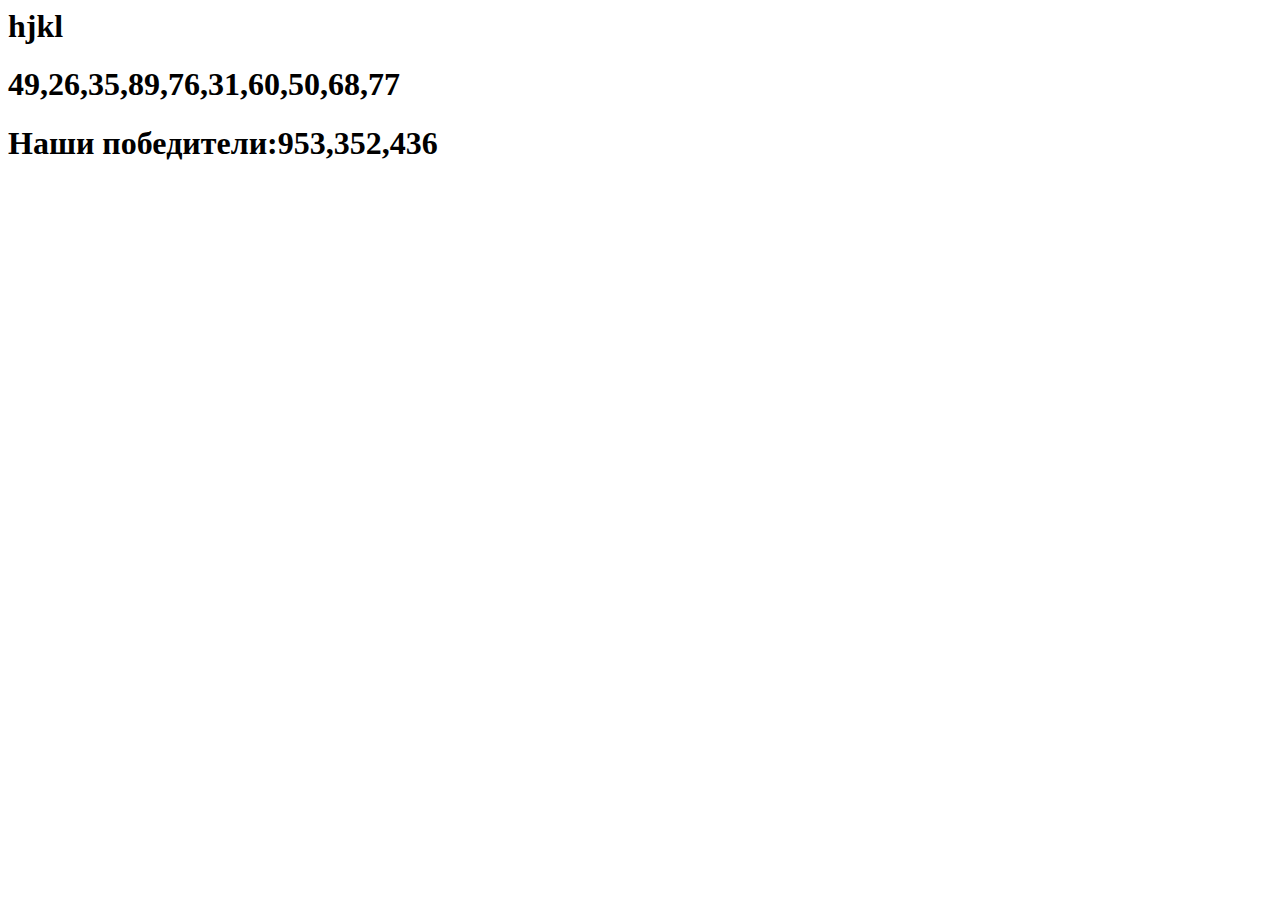
<file: index.html>
<html lang="en">

<head>
    <meta charset="UTF-8">
    <meta http-equiv="X-UA-Compatible" content="IE=edge">
    <meta name="viewport" content="width=device-width, initial-scale=1.0">
    <title>Document</title>
</head>

<body>
    <h1>hjkl</h1>

</body>
<script>

    let arr = [];
    for (let i = 0; i < 10; i++) {
        let num = Math.floor(Math.random() * 101);
        arr[i] = num;
    }
    document.write("<h1>" + arr + "</h1>")

    console.log(arr);

    // let numbers = [10, 20, 30];
    // numbers.unshift(5, 0);
    // console.log(numbers); // [5, 0, 10, 20, 30]

    // let firstElement = numbers.shift();
    // console.log(numbers); // [0, 10, 20, 30]
    // console.log(firstElement); // 5

    // numbers.splice(2, 2);
    // console.log(numbers); // [0, 10]

    let names = ["Jane", "John", "Jim"];
    names.sort()
    names.reverse()
    names.sort()

    let digits = [10, 20, 30, 40, 50];
    //10 20 30
    for (let i = 0; i < digits.length; i++) {
        console.log(digits[i]);
    }

    // let numbers = [10, 20, 30, 40, 50];

    // numbers.forEach(function (num) {
    //     console.log(num);
    // });
    // numbers.forEach(element => console.log(element));

    // for (let num of numbers) {
    //     console.log(num);
    // }

    // Рандомное кол-во клиентов - done
    // В арай - done
    // выбрать рандомно 3-х клиентов

    function getWinners() {
        let clients = [];
        let qunt = Math.floor(Math.random() * 1000 - 10 + 1) + 10;
        for (let i = 0; i < qunt; i++) {
            let t = Math.floor(Math.random() * 1001);
            clients.push(t);
        }
        let winners = [];
        for (let i = 0; i < 3; i++) {
            let index = Math.floor(Math.random() * clients.length);
            winners.push(clients[index]);
        }
        document.write("<h1>Наши победители:" + winners + "</h1>")
    }

    getWinners();

    let data = new Date();
    let hours = data.getHours();

    alert(hours);

    function sayHello(){
        //0 - 4 ночь
        // 4 - 12 утро
        // 12 - 16 день
        // 16 - 24 вечер 
    }


</script>

</html>
</file>
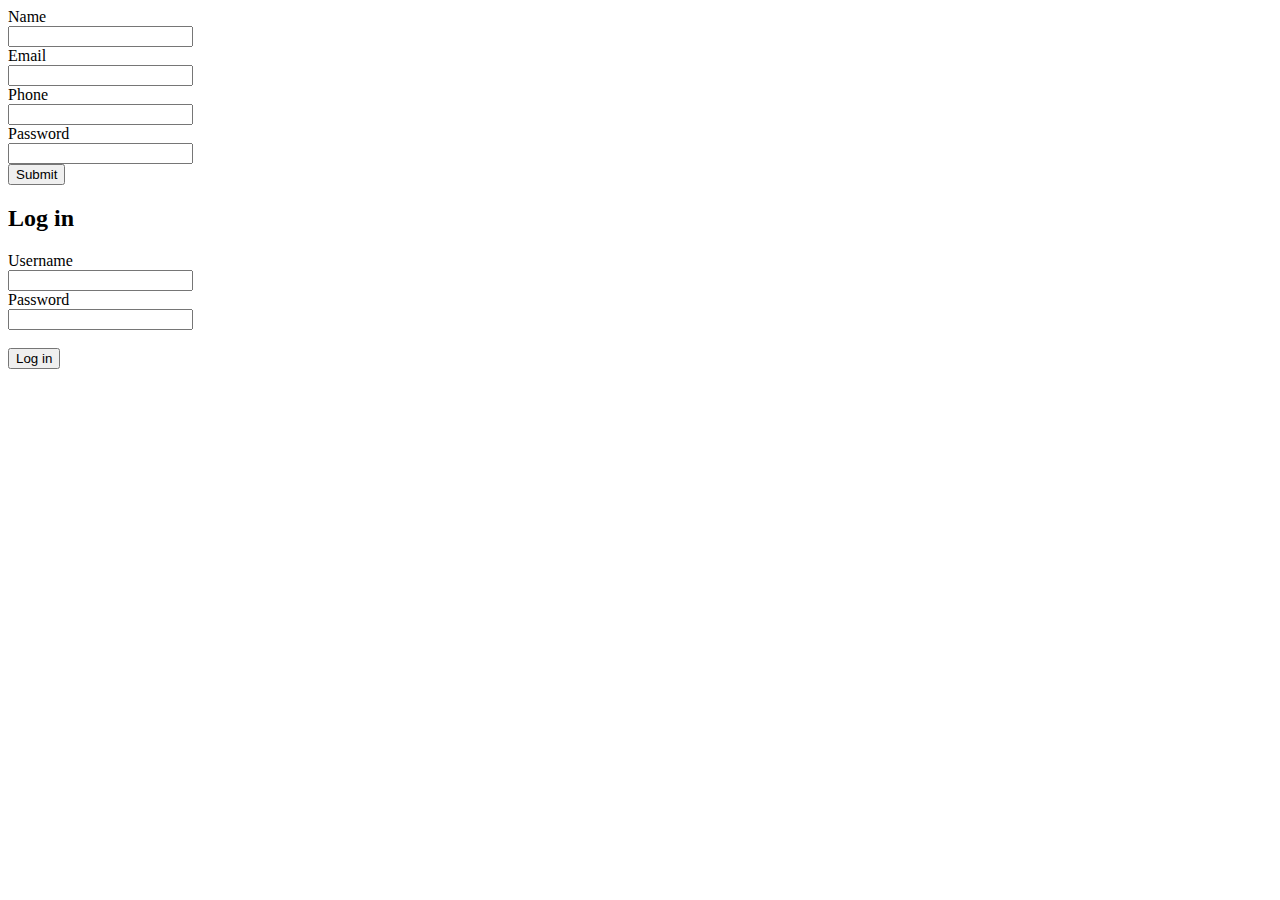
<file: auth/index.html>
<!DOCTYPE html>
<html lang="en">
<head>
    <meta charset="UTF-8">
    <meta http-equiv="X-UA-Compatible" content="IE=edge">
    <meta name="viewport" content="width=device-width, initial-scale=1.0">
    <title>Document</title>
</head>
<body>
    <form id="register">
        <label for="">Name</label><br>
        <input type="text" id="name"><br>

        <label for="">Email</label><br>
        <input type="email" id="email"><br>

        <label for="">Phone</label><br>
        <input type="tel" id="tel"><br>

        <label for="">Password</label><br>
        <input type="password" id="pass"><br>

        <input type="submit" value="Submit">
    </form>

    <h2>Log in</h2>

    <form id="login">
        <label for="">Username</label><br>
        <input type="text" id="loginName"><br>

        <label for="">Password</label><br>
        <input type="text" id="loginPass"><br><br>
        <input type="submit" value="Log in">
    </form>


    <script>

        const login = document.getElementById('login');
        login.addEventListener('submit', event => {
            event.preventDefault();
            const userName = document.getElementById('loginName').value;
            const userPass = document.getElementById('loginPass').value;

            fetch('https://dummyjson.com/auth/login', {
                method: 'POST',
                headers: { 'Content-Type': 'application/json' },
                body: JSON.stringify({
                    username: userName,
                    password: userPass
                })
            })
            .then(res => {
                if(res.ok){
                    return res.json()
                }else{
                    throw Error("Error!")
                }
            })
            .then(data => {
                localStorage.setItem('access_token', data.token);
                console.log(localStorage.getItem('access_token'));
            })
            .catch(e => alert(e))


        })

        const register = document.getElementById('register');
        register.addEventListener('submit', (event) => {
            event.preventDefault();
            const name = document.getElementById('name').value;
            const email = document.getElementById('email').value;
            const tel = document.getElementById('tel').value;
            const pass = document.getElementById('pass').value;

            const userData = {
                firstname: name,
                email: email,
                phone: tel,
                password: pass
            }
            const userJson = JSON.stringify(userData);
            console.log(userJson);

            fetch('https://dummyjson.com/users/add', {
            method: 'POST',
            headers: { 'Content-Type': 'application/json' },
            body: userJson})
            .then(res => res.json())
            .then(data => {
                alert('registration passed');
                console.log(data);
            });
        })


    </script>
</body>
</html>
</file>
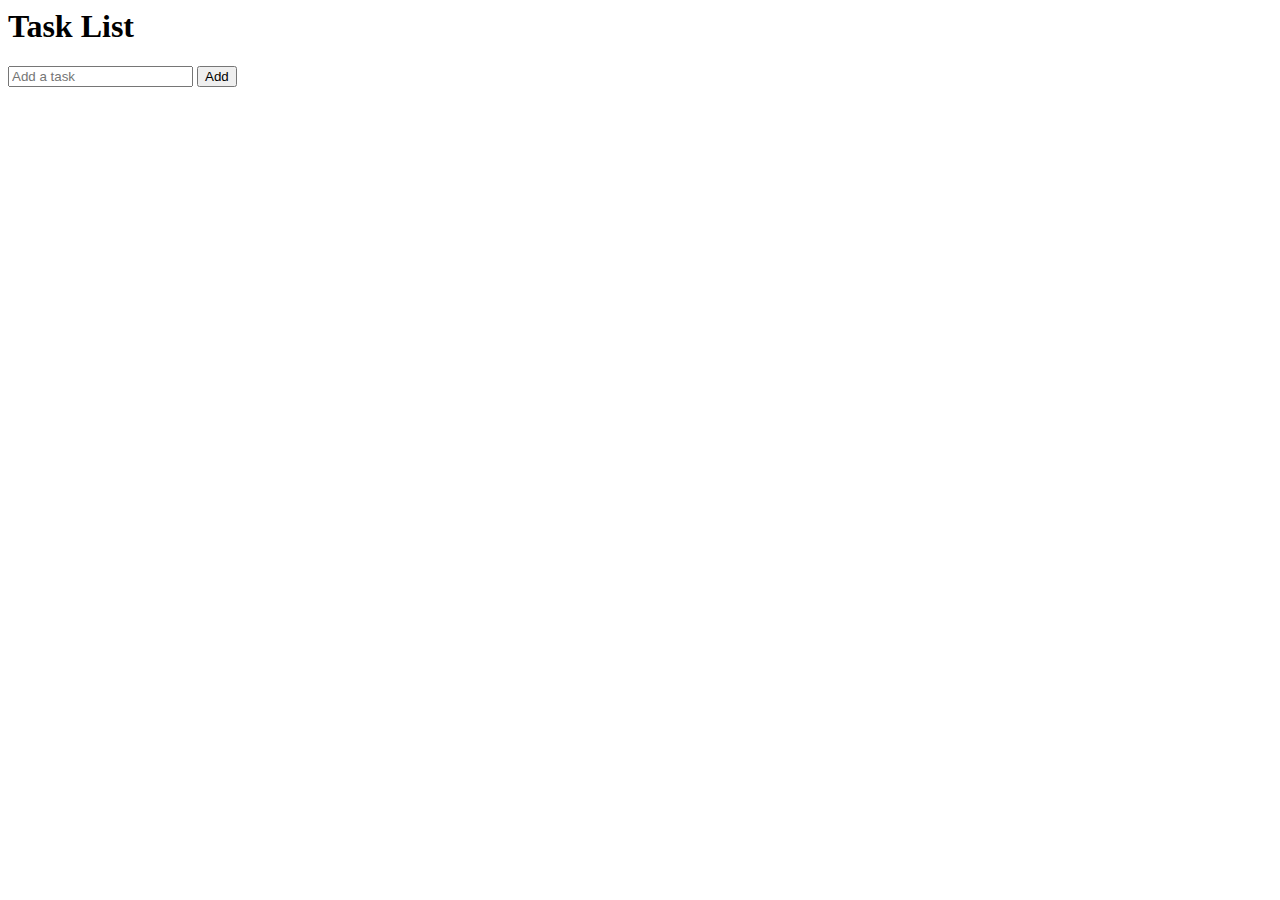
<file: obj/index.html>
<html lang="en">
<head>
    <meta charset="UTF-8">
    <meta http-equiv="X-UA-Compatible" content="IE=edge">
    <meta name="viewport" content="width=device-width, initial-scale=1.0">
    <style>
        .cross{
            text-decoration: line-through;
            color: lightgray;
        }
    </style>
    <title>Document</title>
</head>
<body>
    <h1>Task List</h1>
    <form>
        <input type="text" id="new-task" placeholder="Add a task">
        <button type="button" id="add-task">Add</button>
    </form>
    <ul id="task-list"></ul>
    <script src="script.js"></script>
</body>
</html>
</file>
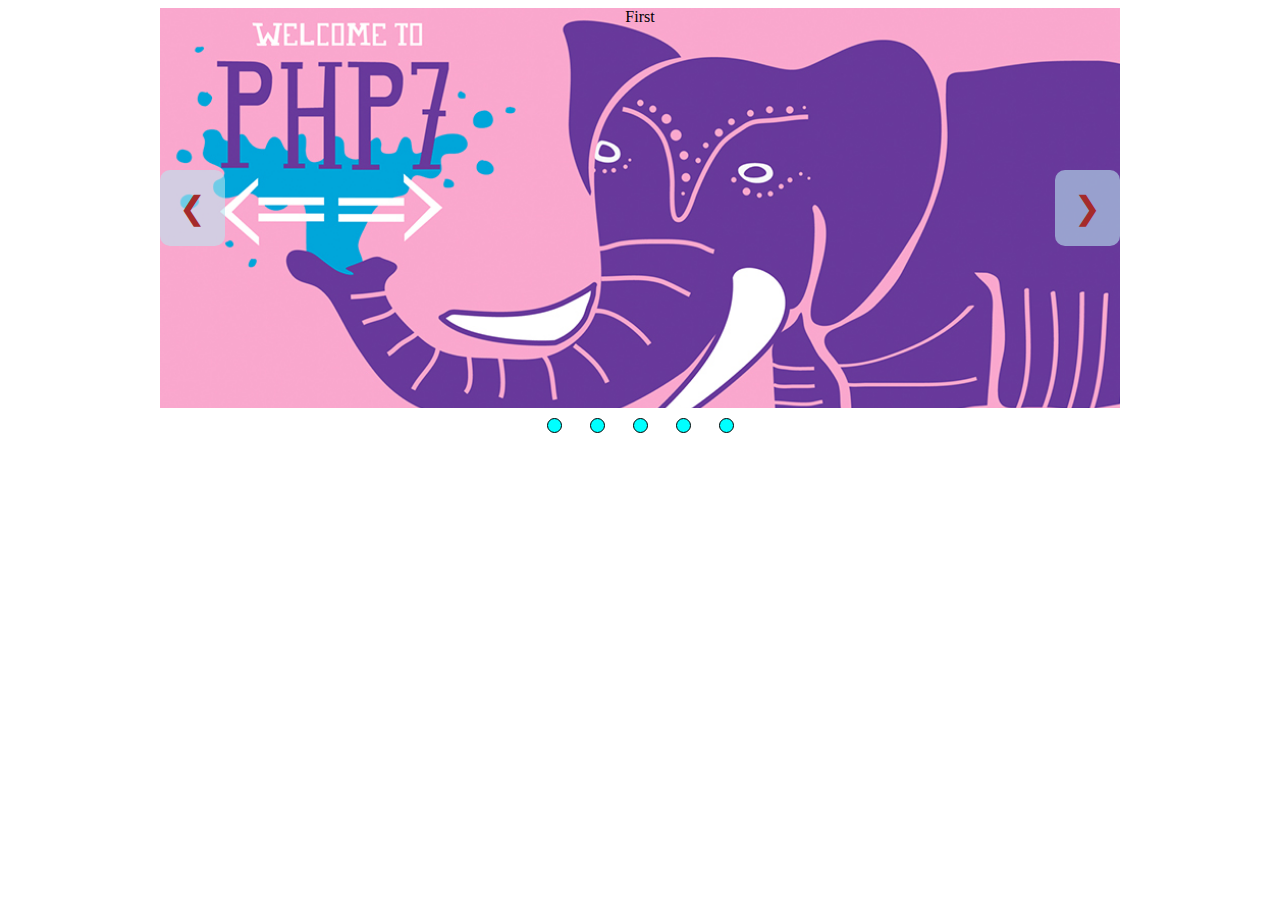
<file: slide-show/index.html>
<!DOCTYPE html>
<html lang="en">
<head>
    <meta charset="UTF-8">
    <meta http-equiv="X-UA-Compatible" content="IE=edge">
    <meta name="viewport" content="width=device-width, initial-scale=1.0">
    <link rel="stylesheet" href="styles.css">
    <title>Document</title>
</head>
<body>
    <!-- картинки
    стрелки
    небольшой text
    переключатель -->
    
    <section class="header">
        <main class="slide-show">
            <div class="slide" style="background-image: url(img/slide/1.jpg);">
                <a class="left" onclick="switchSlides(-1)">&#10094;</a>
                <div class="slide-text">First</div>
                <a class="right" onclick="switchSlides(1)">&#10095;</a>
            </div>

            <div class="slide" style="background-image: url(img/slide/2.jpg);">
                <a class="left" onclick="switchSlides(-1)">&#10094;</a>
                <div class="slide-text">Second</div>
                <a class="right" onclick="switchSlides(1)">&#10095;</a>
            </div>

            <div class="slide" style="background-image: url(img/slide/3.jpg);">
                <a class="left" onclick="switchSlides(-1)">&#10094;</a>
                <div class="slide-text">Third</div>
                <a class="right" onclick="switchSlides(1)">&#10095;</a>
            </div>

            <div class="slide" style="background-image: url(img/slide/4.jpg);">
                <a class="left" onclick="switchSlides(-1)">&#10094;</a>
                <div class="slide-text">Fourth</div>
                <a class="right" onclick="switchSlides(1)">&#10095;</a>
            </div>

            <div class="slide" style="background-image: url(img/slide/5.jpg);">
                <a class="left" onclick="switchSlides(-1)">&#10094;</a>
                <div class="slide-text">Five</div>
                <a class="right" onclick="switchSlides(1)">&#10095;</a>
            </div>

            <div class="slide-switch">
                <span class="dot" onclick="showSlides(0)"></span>
                <span class="dot" onclick="showSlides(1)"></span>
                <span class="dot" onclick="showSlides(2)"></span>
                <span class="dot" onclick="showSlides(3)"></span>
                <span class="dot" onclick="showSlides(4)"></span>
            </div>
        </main>
    </section>

<script src="script.js"></script>
</body>
</html>
</file>
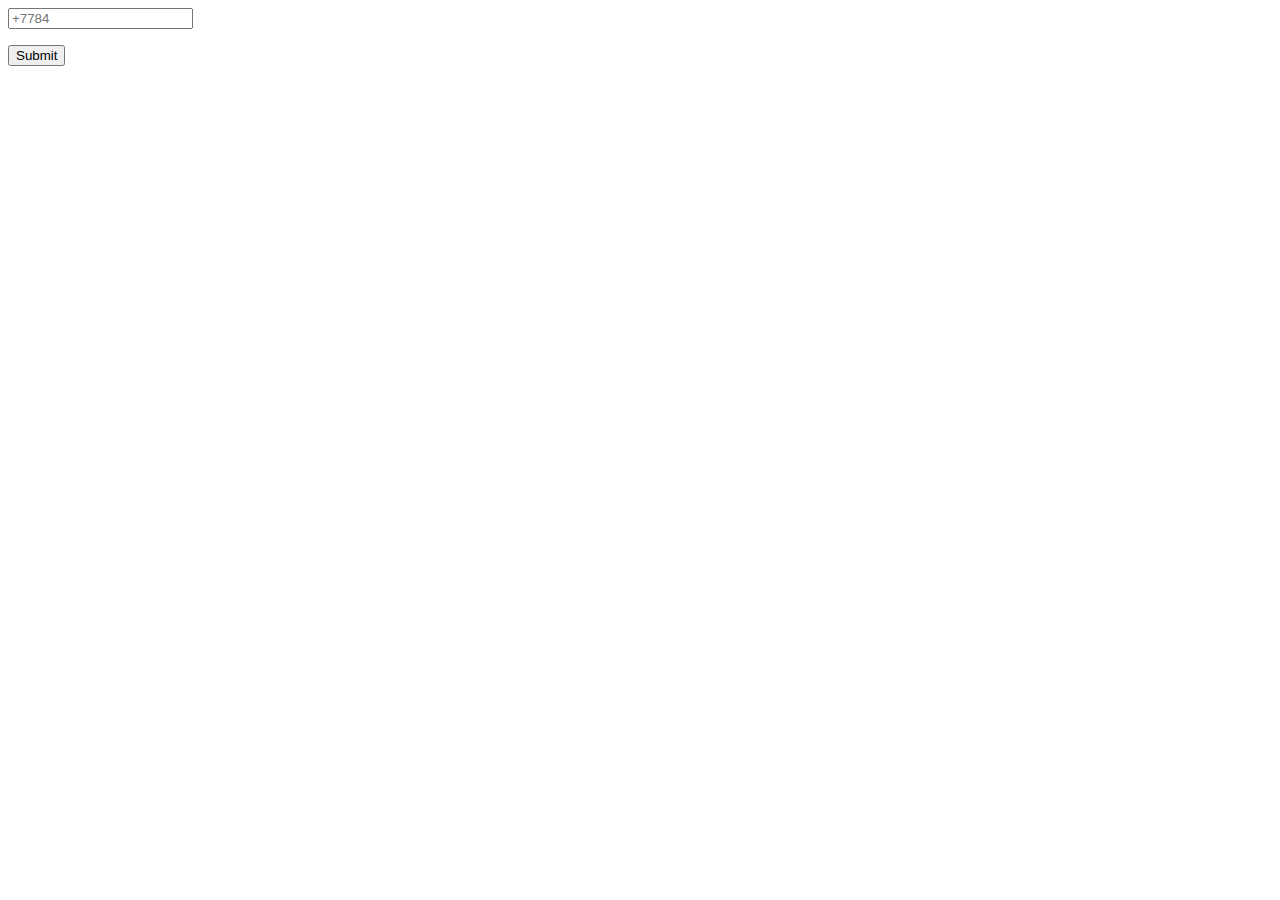
<file: string.html>
<html lang="en">
<head>
    <meta charset="UTF-8">
    <meta http-equiv="X-UA-Compatible" content="IE=edge">
    <meta name="viewport" content="width=device-width, initial-scale=1.0">
    <title>Document</title>
</head>
<body>
    <form action="">
        <input type="text" id="phone" placeholder="+7784">
    </form>
    <button onclick="checkNumber()">Submit</button>
</body>
<script>
    // let w = "    hello, World   ".trim();
    // let l = w.indexOf("l", 7);
    // let sbrst = w.slice(-5);
    // let templ = /[a-z]A-Z/

    // let stars =  w.replace("World", "***");

    // document.write();
    


    // let myString = 'ht, htj, Hello, world!';
    // let chars = myString.split(', ', [2]);
    // console.log(chars); // Output: ["H", "e", "l", "l", "o", ",", " ", "w", "o", "r", "l", "d", "!"]

    // let myString = 'The quick brown qgfgh fox jumps over the lazy dog.';
    // let pattern = /q\w+/g;
    // let matched = myString.match(pattern);
    // document.write(matched)

    // let mail = 'johndoe@gmail.com';
    // let [name, domain] = mail.split("@");
    // console.log(name);
    // console.log(domain);
    // let message = `<h1>${name.toUpperCase()}</h1>`
    // document.write(message);

    // let url = "https://twitter.com/johndoe";
    // let platform = url.split('/')[2];
    // // document.write(platform);
    // let pattern = /(?<=\/)\w+$/;
    // let username = url.match(pattern)[0];
    // let formattedName = `${username.charAt(0).toUpperCase()}${username.slice(1)}`;
    // console.log(formattedName);

    // let datePattern = /^\d{2}-\d{2}-\d{4}$/; 
    // let testDate = "2023-04-12";
    // let correct = "17-03-2023";
    // if(!datePattern.test(testDate)){
    //     console.log(`Incorrect input ${testDate}`);
    // }
    // if (datePattern.test(correct)) {
    //     console.log("Good! " + correct);
    // }
    function checkNumber(){
        let number = document.getElementById('phone');
        console.log(number.value);
    }

</script>
</html>
</file>
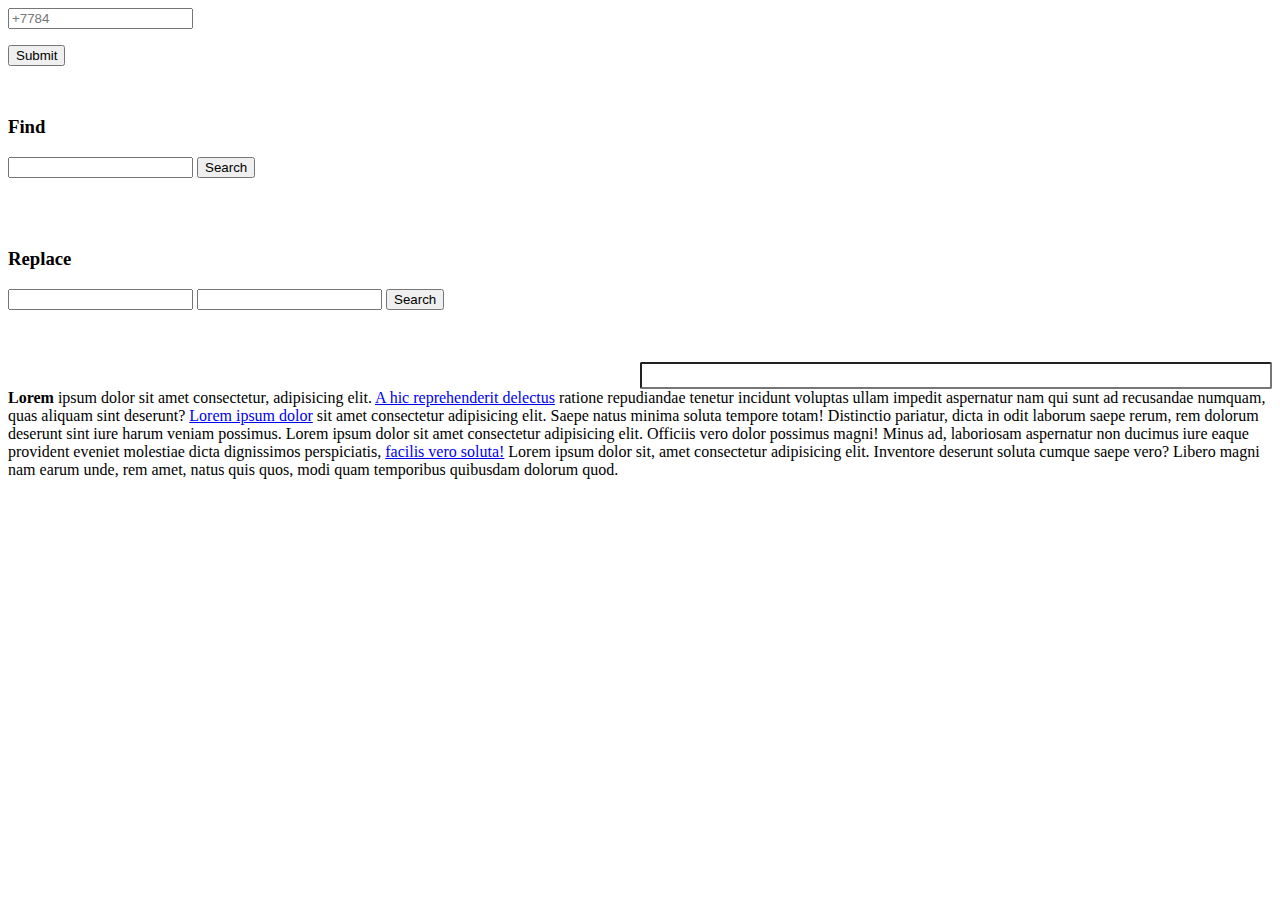
<file: strings/string.html>
<html lang="en">
<head>
    <meta charset="UTF-8">
    <meta http-equiv="X-UA-Compatible" content="IE=edge">
    <meta name="viewport" content="width=device-width, initial-scale=1.0">
    <link rel="stylesheet" href="style.css">
    <title>Document</title>
</head>
<body>
    <div class="phone-check">
        <form action="">
            <input type="text" id="phone" placeholder="+7784" >
        </form>
        <button>Submit</button>
    </div>
    
    <div class="container" style="margin-top: 50px;">
        <h3>Find</h3>
        <form action="">
            <input type="text" id="search">
            <button id="search-btn" type="button" onclick="searchWord(0)">Search</button>
        </form><br><br>
        <h3>Replace</h3>
        <!-- Новая форма с передачей аргумента -->
        <form action="">
            <input type="text" id="old">
            <input type="text" id="new">
            <button type="button" onclick="searchWord(1)">Search</button>
        </form>

        <br>
        <br>
        <!-- Создали блоки - контейнеры и инпут -->
        <div id="searchbar">
            <input type="text" id="searchInput">
            <div id="searchResult"></div>
        </div>

        <div class="text" id="txt">
            <b>Lorem</b> ipsum dolor sit amet consectetur, adipisicing elit.
            <a href="#">A hic reprehenderit delectus</a> ratione repudiandae tenetur incidunt voluptas ullam impedit 
            aspernatur nam qui 
            sunt ad recusandae numquam, 
            quas aliquam sint deserunt?
            <a href="#">Lorem ipsum dolor</a> sit amet consectetur adipisicing elit. Saepe natus minima soluta tempore totam! 
            Distinctio pariatur, dicta in odit laborum saepe rerum, rem dolorum deserunt sint iure harum veniam possimus.
            Lorem ipsum dolor sit amet consectetur adipisicing elit. Officiis vero dolor possimus magni! Minus ad, 
            laboriosam aspernatur non ducimus iure eaque provident eveniet molestiae dicta dignissimos perspiciatis,
             <a href="#">facilis vero soluta!</a> 
             Lorem ipsum dolor sit, amet consectetur adipisicing elit. Inventore deserunt soluta cumque saepe vero? 
             Libero magni nam earum unde, rem amet, natus quis quos, modi quam temporibus quibusdam dolorum quod.
        </div>
    </div>


</body>
<script>
    // let w = "    hello, World   ".trim();
    // let l = w.indexOf("l", 7);
    // let sbrst = w.slice(-5);
    // let templ = /[a-z]A-Z/

    // let stars =  w.replace("World", "***");

    // document.write();
    


    // let myString = 'ht, htj, Hello, world!';
    // let chars = myString.split(', ', [2]);
    // console.log(chars); // Output: ["H", "e", "l", "l", "o", ",", " ", "w", "o", "r", "l", "d", "!"]

    // let myString = 'The quick brown qgfgh fox jumps over the lazy dog.';
    // let pattern = /q\w+/g;
    // let matched = myString.match(pattern);
    // document.write(matched)

    // let mail = 'johndoe@gmail.com';
    // let [name, domain] = mail.split("@");
    // console.log(name);
    // console.log(domain);
    // let message = `<h1>${name.toUpperCase()}</h1>`
    // document.write(message);

    // let url = "https://twitter.com/johndoe";
    // let platform = url.split('/')[2];
    // // document.write(platform);
    // let pattern = /(?<=\/)\w+$/;
    // let username = url.match(pattern)[0];
    // let formattedName = `${username.charAt(0).toUpperCase()}${username.slice(1)}`;
    // console.log(formattedName);

    // let datePattern = /^\d{2}-\d{2}-\d{4}$/; 
    // let testDate = "2023-04-12";
    // let correct = "17-03-2023";
    // if(!datePattern.test(testDate)){
    //     console.log(`Incorrect input ${testDate}`);
    // }
    // if (datePattern.test(correct)) {
    //     console.log("Good! " + correct);
    // }
    // function checkNumber(){
    //     let number = document.getElementById('phone');
    //     let pattern = /^(\+7|8)[7]\d{9}$/gm

    //     if (pattern.test(number)){
    //         alert('Номер введен верно!')}
    //     else{
    //         alert('Номер введен не верно!')
    //     }


</script>
<script src="./script.js"></script>
</html>
</file>
<file: slide-show/styles.css>
.header{
    display: flex;
    justify-content: center;
}

.slide-show{
    width: auto;
}

.slide{
    height: 25rem;
    width: 60rem;
    background-size: cover;
    display: flex;
    justify-content: space-between;
}

.left, .right{
    align-self: center;
    color: brown;
    font-size: 2rem;
    font-weight: 10px;
    background-color: rgba(185, 230, 240, .6);
    padding: 2%;
    border-radius: 10px;
    cursor: pointer;
}

.slide-text{
    align-items: flex-end;
}

.slide-switch{
    text-align: center;
    margin-top: 10px;
}

.dot{
    cursor: pointer;
    height: 13px;
    width: 13px;
    border-radius: 50%;
    background-color: aqua;
    border: 1px solid black;
    display: inline-block;
    margin: 0 12px;
}
</file>
<file: strings/style.css>
#searchbar{
    width: 50%;
    margin-left: auto;
}

#searchInput{
    width: 100%;
    height: 2em;
    border-radius: 2px;
    padding: 5px;
}

#searchResult{
    display: none;
    border: 1px solid black;
    border-radius: 5px;
    margin: 1px;
    background-color: antiquewhite;
    position: absolute;
    width: auto;
}

#searchResult ul{
    list-style-type: none;
    padding: 0.5em;
}

#searchResult ul li{
    line-height: 1em;
}

.found-elements{
    padding: 0.5em;
    font-size: 0.75em;
}

.highligh{
    background-color: yellow;
}
</file>
